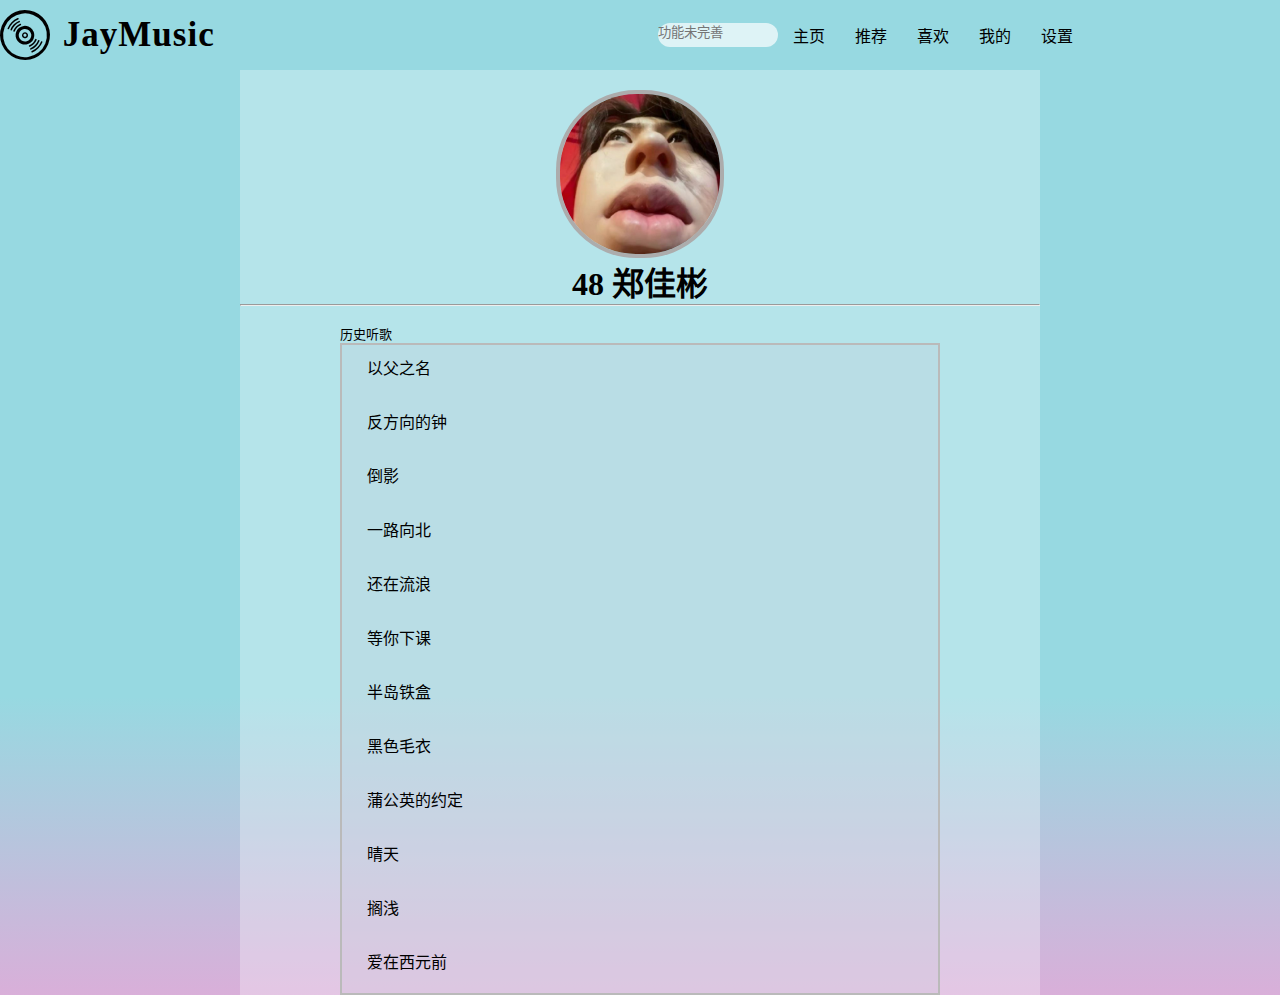
<file: my.html>
<!DOCTYPE html>
<html lang="zh-CN">

<head>
    <meta charset="UTF-8">
    <meta name="viewport" content="width=device-width, initial-scale=1.0">
    <title>我的</title>
    <link rel="stylesheet" href="../css/music.css">
    <link rel="stylesheet" href="../icon图标/iconfont.css">
</head>
<style>
    *{
        margin: 0;
        padding: 0;
    }
    body{
        background-image: linear-gradient(to top, #d9afd9 0%,#97d9e1 30%,  #97d9e1 100%);
        height: 100%;
    }
    .header{
        margin: auto;
        width: 800px;
        background: #ffffff4b;
    }
    .d1{
        display: flex;
        flex-direction: column;
        justify-content: center;
        align-items: center; 
        text-align: left;
    }
    .d1 img{
        width: 160px;;
        border-radius: 80px;
        border:4px solid #acacac;
        margin-top: 20px;
    }
    .u1{
        margin: auto;
        width: 600px;
        background-color: #c8c6d640;
    }
    .u1 ul {
        border: 2px solid #bababa;
        list-style-type: none; 
        padding: 0; 
    }
    .D1 ul li{
        margin-bottom: 10px; 
        padding: 10px;
        list-style: none;
        
    }
    .D1 ul li a{
        text-decoration: none;
        color: #000000; 
    }
</style>
<body>
    <div class="navbar">
        <span class="iconfont icon-vynil"></span>
        <a href="#" class="logo">JayMusic</a>
        <ul class="nav">
            <li class="search">
                <span class="search-box">
                    <input type="text" placeholder="功能未完善" class="search">
                </span>
            </li>
            <li><a href="../src/index.html">主页</a></li>
            <li><a href="../src/index.html#rec">推荐</a></li>
            <li><a href="../src/index.html#love">喜欢</a></li>
            <li><a href="../src/my.html">我的</a></li>
            <li><a href="#set">设置</a></li>
        </ul>
    </div>
    <div class="header">
        <div class="D1">
            <div class="d1">
                <img src="../image/头像.jpg">
                <h1 style="font-family: '仿宋';">48 郑佳彬</h1>
            </div>
                <hr>
                <br>
                <p style="font-size: 13px;margin-left: 100px;">历史听歌</p>
                
            <div class="u1">
                <ul>
                    <li><a href="">以父之名</a></li>
                    <li><a href="">反方向的钟</a></li>
                    <li><a href="">倒影</a></li>
                    <li><a href="">一路向北</a></li>
                    <li><a href="">还在流浪</a></li>
                    <li><a href="">等你下课</a></li>
                    <li><a href="">半岛铁盒</a></li>
                    <li><a href="">黑色毛衣</a></li>
                    <li><a href="">蒲公英的约定</a></li>
                    <li><a href="">晴天</a></li>
                    <li><a href="">搁浅</a></li>
                    <li><a href="">爱在西元前</a></li>
                </ul>
            </div>
        </div>
        <div>

        </div>
    </div>
    </header>
</body>
</html>
</file>
<file: css/music.css>
body{
    margin: 0;
    padding: 0;
    font-family: poppins;
    background-image: linear-gradient(to top, #d9afd9 0%, #97d9e1 100%);
}
.navbar{
    display: flex;
    justify-content: center;
    align-items: center;
    flex-direction: row;
    flex-wrap: wrap;

    width: 100%;
    height: 70px;
    z-index: 1;
    top: 0px;
}
.nav{
    display: flex;
    justify-content: right;
    list-style: none;
    margin-right: 15%;
}
.logo{
    flex: 1 1 auto;
    margin-left: 1%;
    letter-spacing: 1px;
    font-weight: bold;
    font-size: 35px;
}
a{
    margin: 15px;
    color: #000;
    text-decoration: none;
}
a:hover{
    color: #000;
}
.banner-area{


    position: relative;
    width: 100%;
    height: 100vh;
    background-repeat:  no-repeat;
    background-size: cover;
}
.rec-area{
    width: 100%;
    height: 140vh;
    position: relative;
    background-repeat:  no-repeat;
    background-size: cover;
}
input{
    width: 120px;
    border: 0px;
    outline: none;
    background-color: rgba(255, 255, 255, 0);
}
.search-box{
    display: block;
    position: relative;
}
li.search{
    background-position: 0 -99px;
    background-color: #ffffffaf;
    border-radius: 32px;
}
input[type=radio]{
    display: none;
}
.card{
    position: absolute;
    width: 60%;
    height: 100%;
    left: 0;
    right: 0;
    margin: auto;
    transition: transform .4s ease;
    cursor: pointer;
}
.shelli{
    margin-left: calc(50% - 400px);
    width: 100%;
    max-width: 800px;
    max-height: 550px;
    height: 100%;
    transform-style: preserve-3d;
    display: flex;
    justify-content: center;
    align-items: center;
    flex-direction: column;
}
img{
    width: 100%;
    height: 100%;
    border-radius: 10px;
    object-fit: cover;
}
.cards{
    position: relative;
    width: 100%;
    height: 100%;
    margin-bottom: 20px;
}
#item-1:checked ~ .cards #song-1,
#item-2:checked ~ .cards #song-2,
#item-3:checked ~ .cards #song-3{
    transform: translateX(0%) scale(1);
    opacity: 1;
    z-index: 1;
}
#item-1:checked ~ .cards #song-2,
#item-2:checked ~ .cards #song-3,
#item-3:checked ~ .cards #song-1{
    transform: translateX(50%) scale(0.8);
    opacity: 0.6;
    z-index: 0;
}
#item-1:checked ~ .cards #song-3,
#item-2:checked ~ .cards #song-1,
#item-3:checked ~ .cards #song-2{
    transform: translateX(-50%) scale(0.8);
    opacity: 0.6;
    z-index: 0;
}
.player{
    width: 520px;
}
.title{
    display: flex;
    font: 700 17px '';
}
.information{
    position: relative;
    display: flex;
    align-items: center;
    height: 60px;
    overflow: hidden;
}
.info-area{
    width: 100%;
    position: absolute;
    top: 0;
    left: 50px;
    transition: transform .4s ease-in;
}
.song-info{
    width: calc(100% - 50px);
    display: block;
}
.progress-bar{
    height: 4px;
    width: 100%;
    background-color: #fff;
}
.progress{
    display: block;
    position: relative;
    width: 60%;
    height: 100%;
    background-color: #2992dc;
}
#item-1:checked ~ .player #text{
    transform: translateY(0);
}
#item-2:checked ~ .player #text{
    transform: translateY(-105px);
}
#item-3:checked ~ .player #text{
    transform: translateY(-210px);
}
.button1,.button2,.button3 {
    margin-top: 30px;
    margin-left: 210px;
    transform: translate(-50%, -50%);
    width: 200px;
    height: 60px;
    text-align: center;
    line-height: 60px;
    color: #fff;
    font-size: 24px;
    text-decoration: none;
    font-family: sans-serif;
    box-sizing: border-box;
    background:
        linear-gradient(90deg, #4bc6ff, #ff76c6, #ffe81a, #4bc6ff);
    border-radius: 30px;
    background-size: 400%;
    z-index: 1;
}
a:hover {
    animation: animate 5s linear infinite;
}
@keyframes animate{
    from {
        background-position: 0%;
    }
    to {
        background-position: 400%;
    }
}
.content{

    width: 100%;
    height: 550px;
    background-repeat: no-repeat;
    background-position: center top;

}
.content .songSheet{
    position: relative;
}
.content .songSheet .songSheet_head{
    width: 100%;
    height: 114px;
    

}
.subtitle{
    display: block;
    font-size: 30px;
    font-weight: 400;
    font-style: normal;
    width: 196px;
    height: 40px;
    padding-top: 47px;
    margin:0 auto;	
}

.content .songSheet .songSheet_table{
    height: 50px;
    overflow: hidden;
}
.content .songSheet .songSheet_table ul{
    width: 650px;
    list-style: none;
    margin: 0 auto;
    font-size: 15px;

}
.content .songSheet .songSheet_table ul li{
    float: left;
    margin: 0 24px;
}
.content .songSheet .songSheet_table ul li a{
    display: block;
    text-decoration: none;
    color: #333;
}
.content .songSheet .songSheet_table ul li .current{
    color: #31c27c;
}
.content .songSheet .songSheet_table ul li a:hover{
    color: #31c27c;

}
.content .songSheet .songSheet_pics{
    width: auto;
    height: 224px;
    padding-bottom: 20px;
    display: flex;
    justify-content: center;
}
.content .songSheet .songSheet_pics ul{
    list-style: none;

}
.content .songSheet .songSheet_pics ul li{
    position: relative;
    width: 224px;
    height: 224px;
    float: left;
    margin-right:16px;
    border-radius: 2px;
} 

.cover_icon_play {
    position: absolute;
    left: 112px;
    top: 112px;
    margin: -35px;
    width: 70px;
    height: 70px;
    filter: alpha(opacity=0);
    opacity: 0;
    transform: scale(.7) translateZ(0);
    transition-property: opacity, transform;
    transition-duration: .5s;
    zoom:1
}

.mask {
    position: absolute;
    left: 0px;
    top: 0px;
    width: 224px;
    height: 224px;
    background-color: #000;
    opacity: 0;
    filter: alpha(opacity=0);
    transition: opacity .5s;
    transition:opacity .5s
}

.songSheet_pics ul li:hover .cover_icon_play {
    opacity: 0.9;
    transform: scale(1) translateZ(0);
    transition-property: opacity, transform;
    transition-duration: .5s;
    cursor:pointer
}

.songSheet_pics ul li:hover .cover_icon_play, .cover_icon_play {
    background-image: url(../pics/video.png);
    background-repeat: no-repeat;
}
.songSheet_pics ul li:hover .songSheet_pic{
    transform: scale(1.06);
}

.songSheet_pics ul li:hover .cover_icon_play {
    opacity: 1;
    filter:none
}

.songSheet_pics ul li:hover .mask {
    opacity: .2;
    filter: alpha(opacity=20);
    transition: opacity .5s;
    transition:opacity .5s
}

.content .songSheet .songSheet_pics ul li img{
    width: 224px;
    height: 224px;
    transition: all 0.6s;
}
.content .songSheet .songSheet_names{
    display: flex;
    justify-content: center;
    width: auto;
    height: 76px;
    padding-bottom: 10px;
}
.content .songSheet .songSheet_names ul{
    list-style: none;
}
.content .songSheet .songSheet_names ul li{
    width: 224px;
    position: relative;
    float: left;
    font-size: 14px;
    font-weight: 400;
    margin-right: 16px;
}
.content .songSheet .songSheet_names ul li a{
    display: block;
    text-decoration: none;
    color: #333;
    line-height: 22px;
}
.content .songSheet .songSheet_names ul li a:hover{
    color:#31c27c;
}
.content .songSheet .songSheet_names ul li span{
    display: block;
    font-size: 14px;
    line-height: 21px;
    color: #999;
}

.content .songSheet .songSheet_circles{
    height: 38px;

}
.content .songSheet .songSheet_circles ol{
    list-style: none;
    width: 60px;
    height: 10px;
    margin: 15px auto;
    line-height: 38px;


}
.content .songSheet .songSheet_circles ol li{
    float: left;
    margin: 0 10px;
    width: 10px;
    height: 10px;
    background-color: rgba(0, 0, 0, 0.1);
    border-radius: 10px;
}
.content .songSheet .songSheet_circles ol .current{
    background-color: rgba(0,0,0,.3)
}

.content .songSheet .carrousel a{
    display:block;
    width: 20px;
    height: 38px;
    position: absolute;
    top: 250px;
    background-image: url(../pics/icon.png);
    background-repeat: no-repeat;
}

.content .songSheet .carrousel .leftBtn{
    left:-80px;
    background-position: -20px -120px;
}
.content .songSheet .carrousel .rightBtn{
    right: -80px;
    background-position: 0 -120px;
    
}
.songs li{
    display: flex;
}
.likeBtn {
    cursor: pointer;
    color: #ccc;
    transition: color 0.3s ease;
}

.liked {
    color: red;
}
.songs i{
    position:absolute;
    right: 100px;
    text-align: right;
    margin-top: 17.5px;
}
.love-area{
    width: 100%;
    height: 100vh;
}
.love-area li {
    margin-bottom: 20px;
}
.love-area li i{
    position:absolute;
    left: 680px;
    margin-top: 3.5px;
}
.songs a{
    margin-left: -10px;
}
.love-area ul{
    float: right;
    margin-right: 750px;
    margin-top: -30px;
}
.love-area img{
    margin-top: 10px;
    margin-left: 50px;
}
</file>
<file: icon图标/iconfont.css>
@font-face {
  font-family: "iconfont"; /* Project id  */
  src: url('iconfont.ttf?t=1718803141130') format('truetype');
}

.iconfont {
  font-family: "iconfont" !important;
  font-size: 16px;
  font-style: normal;
  -webkit-font-smoothing: antialiased;
  -moz-osx-font-smoothing: grayscale;
}

.icon-vynil:before {
  font-size: 50px;
  content: "\e61f";
}

.icon-aixin:before {
  content: "\e85c";
}

.icon-aixin1:before {
  content: "\e8ab";
}

.icon-backward:before {
  content: "\e68c";
}

.icon-forward:before {
  content: "\e68d";
}

.icon-pause-circle:before {
  content: "\e68e";
}

.icon-play-circle:before {
  content: "\e68f";
}
</file>
